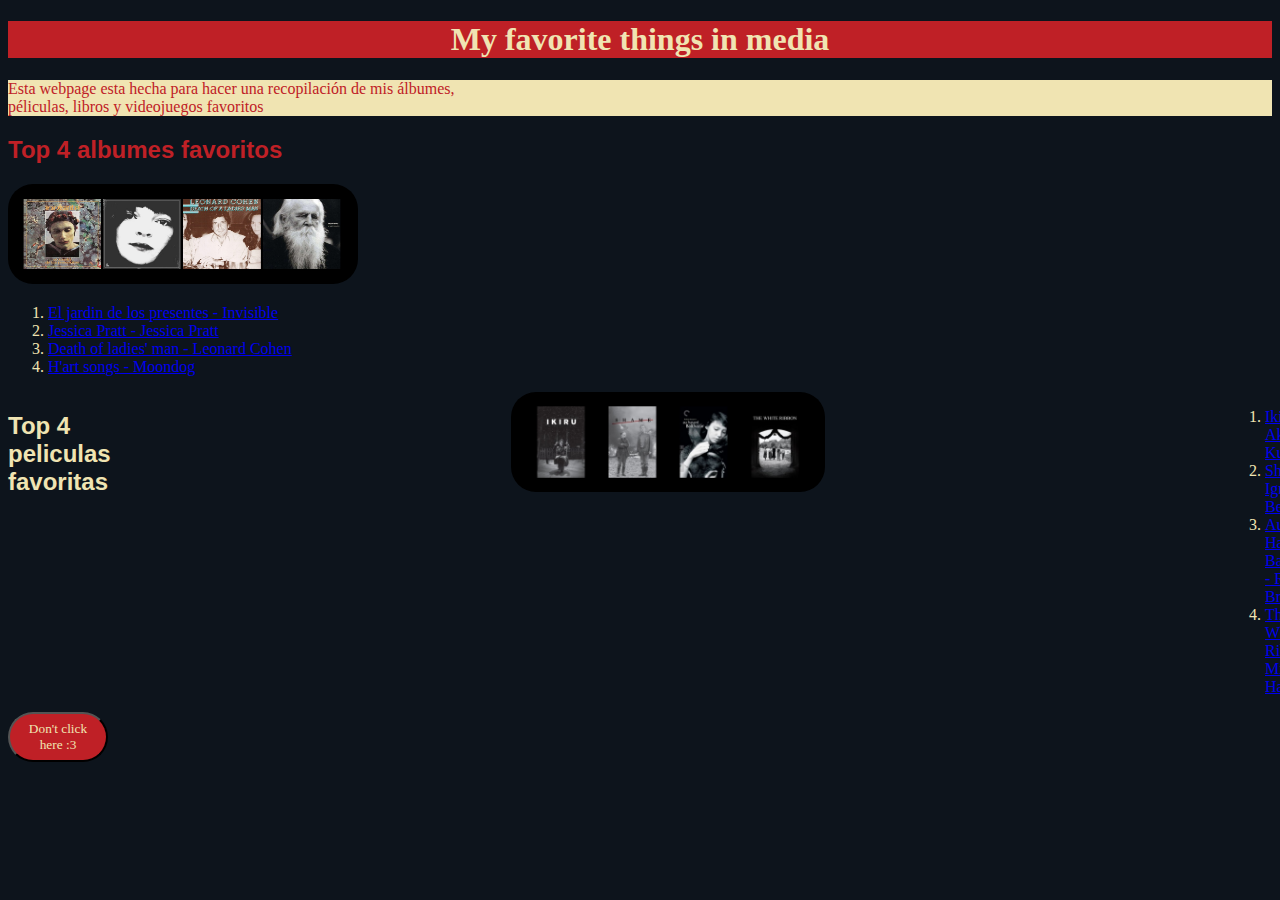
<file: index.html>
<!DOCTYPE html>
<html lang="es">
<head>
  <title>waiting for 1984</title>
  <link rel="stylesheet" href="style.css"/>
  <link rel="shortcut icon" href="https://i.imgur.com/cm1gegw.png">
</head>
<body>
 
    <h1 class="titulo1">My favorite things in media</h1>
 
    <p id="p1">Esta webpage esta hecha para hacer una recopilación de mis álbumes, <br>
       péliculas, libros y videojuegos favoritos</p>
 
    <h2 class="top41">Top 4 albumes favoritos</h2>
  
    <img class="album" src="topster3.jpg" alt="Description of the image">
 
 
 
  <ol class="lista1">
    <li><a href="https://open.spotify.com/album/0lbpA4dCZfaNhy6LZrGDvJ?si=mrHwRI5ES0SF4d2zqWNS7Q" target="_blank" rel="noopener">El jardin de los presentes - Invisible</a></li>
    <li><a href="https://open.spotify.com/album/5gSKVqiuyfeTJ0pie14RW4?si=AjxgogJ0T9SjiKCuY9Q-tA" target="_blank" rel="noopener">Jessica Pratt - Jessica Pratt</a></li>
    <li><a href="https://open.spotify.com/album/0qghwsBOHAhmIukaW08IOT?si=Lt7BvZIKS6iwsmOXFTGOWA" target="_blank" rel="noopener">Death of ladies' man - Leonard Cohen</a></li>
    <li><a href="https://open.spotify.com/album/1usgzvL8FiLTI6rTezR5P7?si=go7VI5YPRvyJcFP1X7VqFg" target="_blank" rel="noopener">H'art songs - Moondog</a></li>
   
 
</ol>

<div class="leftside">
<h2 class="top42">Top 4 peliculas favoritas</h2>
  
    <img class="album" src="topster1.jpg" alt="Description of the image">
 
 
 
  <ol class="lista2">
    <li><a href="https://mubi.com/en/do/films/ikiru" target="_blank" rel="noopener">Ikiru - Akira Kurosawa</a></li>
    <li><a href="https://mubi.com/en/do/films/shame" target="_blank" rel="noopener">Shame - Ignmar Bergman</a></li>
    <li><a href="https://mubi.com/en/do/films/au-hasard-balthazar" target="_blank" rel="noopener">Au Hasard Balthazar - Robert Bresson</a></li>
    <li><a href="https://mubi.com/en/do/films/the-white-ribbon" target="_blank" rel="noopener">The White Ribbon - Michael Haneke</a></li>
    
 
</ol>
</div>
<a href="./index.html" about me></a>

<a href='https://www.youtube.com/watch?v=dQw4w9WgXcQ' target="_blank" rel="noopener"><button>Don't click here :3</button></a> 

</body>

</html>
</file>
<file: style.css>
.top41 {
    color: rgb(191, 32, 38);
  text-align: left;
  font-family:  Helvetica;
  }

  .top42 {
    color: rgb(240, 228, 178);
  text-align: left;
  font-family:  Helvetica;
  }
  
  
  body {
      background-color: rgb(13, 20, 28);
      color: rgb(240, 228,178);
  }
  
  #p1 {

text-align: justify;
font-family:  Medium;
background-color: rgb(240,228, 178); 
color: rgb(191, 32, 38);
align-content: center;

  }
  
  button {
  
      color: rgb(240, 228, 178);
      background-color: rgb(191, 32, 38);
      height: 50px; width: 100px;
      position: fixed;
      border-radius: 25px;
      font-family: Roboto;
  
  }


  

        
.album {

height: 100px; width: 350px;
border-radius: 25px;
background-color: rgb(240, 228, 178);

}

.titulo1 {

    background-color: rgb(191, 32, 38);
    text-align: center;
}

.lista1 {

  text-decoration: none;
  font-family: Tahoma;

}

.lista2 {

  text-decoration: none;
  font-family: Tahoma;



}

.leftside {

display: flex;
column-gap: 400px;

}
</file>
